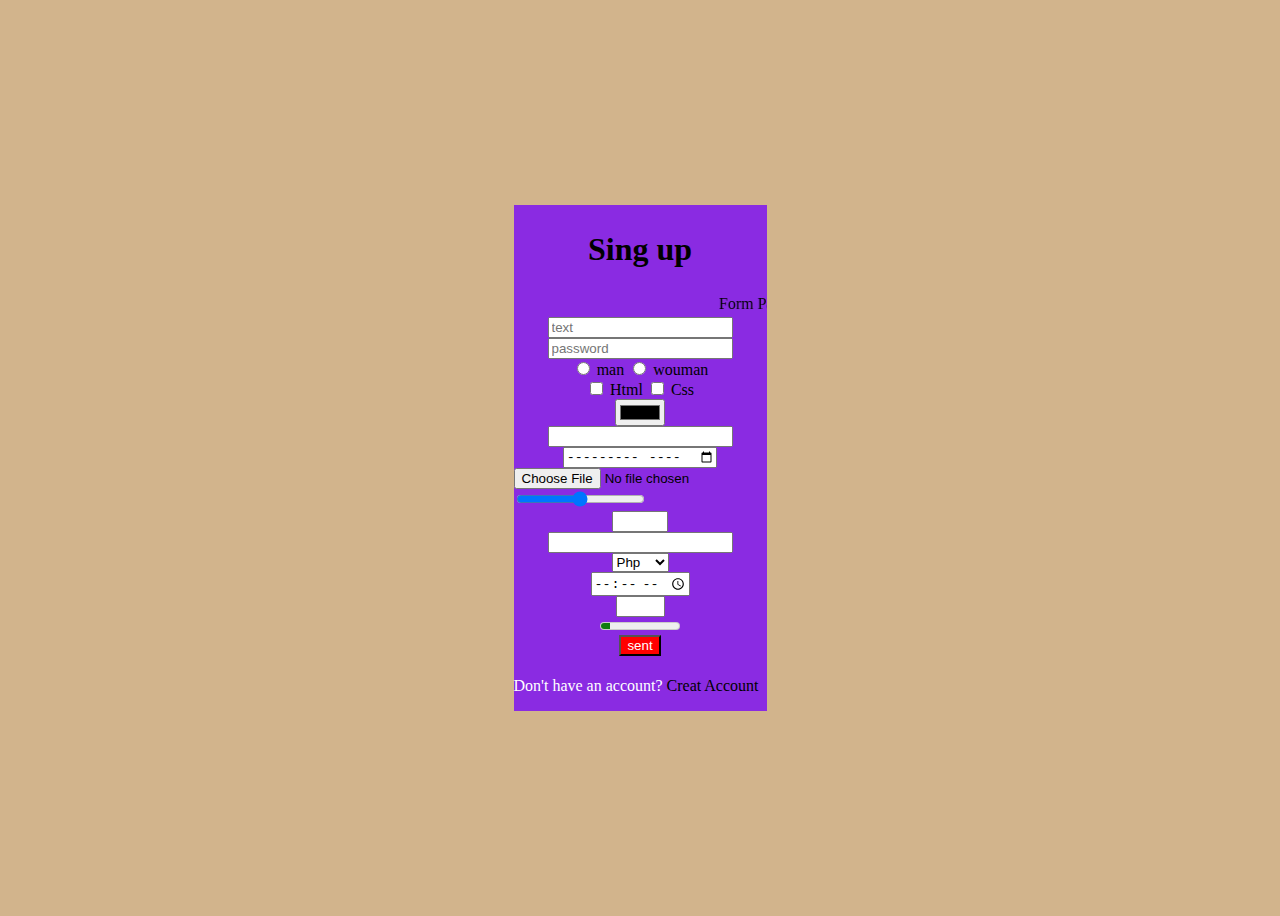
<file: index.html>
<!DOCTYPE html>
<html lang="en">
<head>
    <meta charset="UTF-8">
    <meta http-equiv="X-UA-Compatible" content="IE=edge">
    <meta name="viewport" content="width=device-width, initial-scale=1.0">
    <link rel="stylesheet" href="./tasarim/style.css">
    <title>Form</title>
</head>
<body>
    <div class="container">
       
        <div class="content">
            <h1>Sing up</h1>
            <marquee behavior="" direction="">Form Page</marquee>
            <div class="form">
                <form action="#">
                    <div class="form-text">
                        <input type="text" placeholder="text" required>
                    </div>
                    <div class="form-text">
                        <input type="password" placeholder="password" required>
                    </div>
                    <div class="form-text">
                        <input type="radio" name="gender" value="man" id="man">
                        <label for="man">man</label>
                        <input type="radio" name="gender" value="wouman" id="wouman">
                        <label for="wouman">wouman</label>
                    </div>
                    <div class="form-text">
                        <input type="checkbox" id="html">
                        <label for="html">Html</label>
                        <input type="checkbox" id="css">
                        <label for="css">Css</label>
                    </div>
                    <div class="form-text">
                        <input type="color">
                    </div>
                    <div class="form-text">
                        <input type="search">
                    </div>
                    <div class="form-text">
                        <input type="month" name="" id="">
                    </div>
                    <div class="form-text">
                        <input type="file">
                    </div>
                    <div class="forn-text">
                        <input type="range">
                    </div>
                    <div class="form-text">
                        <input type="number" max="20" min="1">
                    </div>
                    <div class="form-text">
                        <input type="tel" pattern="[0-9]{3}-[0-9]{2}-[0-9]{3}-[0-9]{2}-[0-9]{2}">
                    </div>
                    <div class="form-text">
                        <select name="" id="">
                            <option value="">Php</option>
                            <option value="">Java</option>
                            <option value="">React</option>
                        </select>
                    </div>
                    <div class="form-text">
                        <input type="time">
                    </div>
                    <div class="form-text">
                        <input type="text" size="3" maxlength="3">
                    </div>
                    <div class="form-text">
                        <meter max="10" min="1" value="2"></meter>
                    </div>
                    <div class="form-text">
                        <button>sent</button>
                    </div>
                    
                </form>
                <p>Don't have an account? <a href="#">Creat Account</a></p>
            </div>
        </div>   
    </div> 
</body>
</html>
</file>
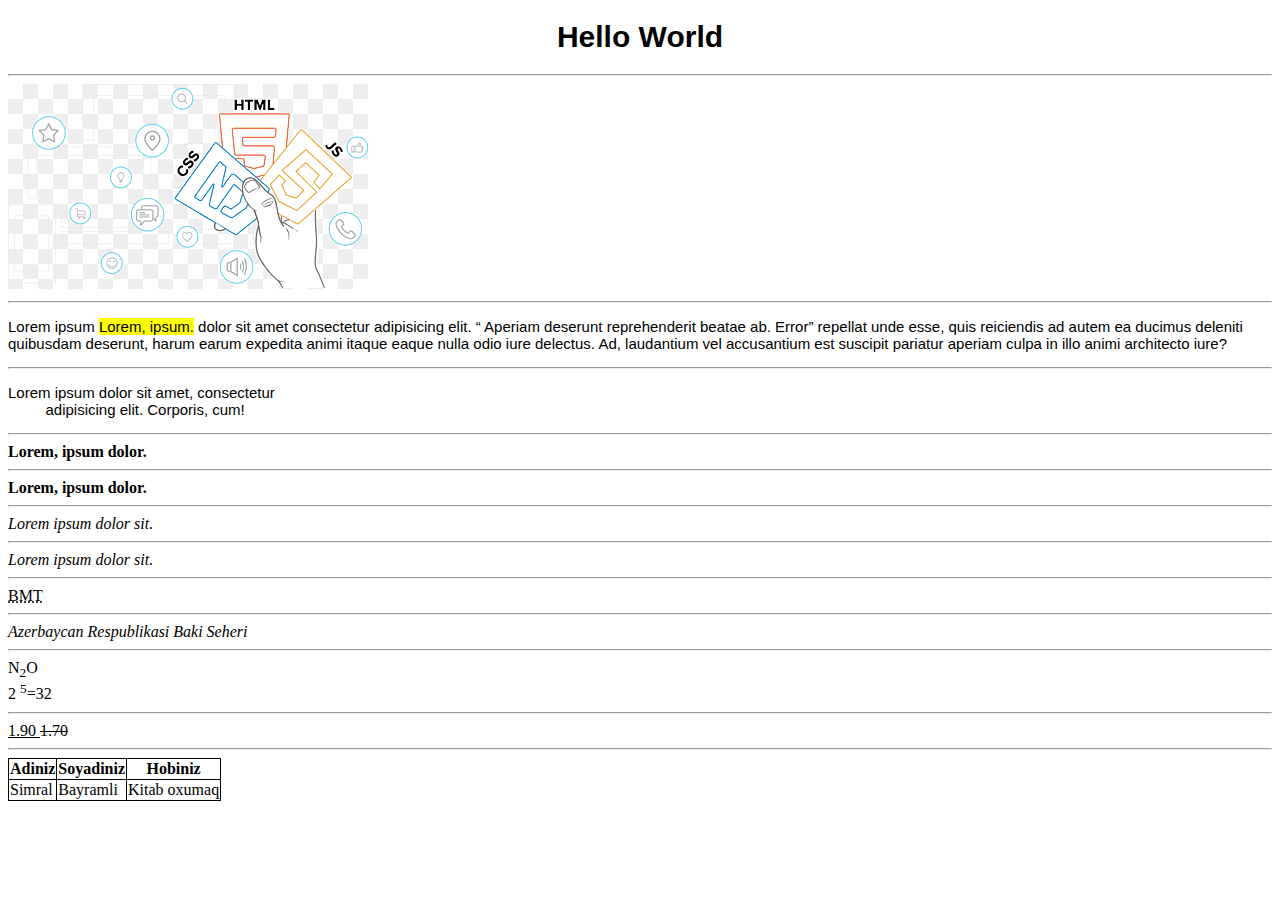
<file: tasarim/index1.html>
<!DOCTYPE html>
<html lang="en">

<head>
    <meta charset="UTF-8">
    <meta http-equiv="X-UA-Compatible" content="IE=edge">
    <meta name="viewport" content="width=device-width, initial-scale=1.0">
    <link rel="stylesheet" href="./style3.css">
    <title>Document</title>
</head>

<body>
    <h1>Hello World</h1>
    <hr>
    <img src="./images/h-1.png" alt="html">
    <hr>
    <p>  Lorem ipsum <mark>Lorem, ipsum.</mark> dolor sit amet consectetur adipisicing elit.
        <q> Aperiam deserunt reprehenderit beatae ab. Error</q>
        repellat unde esse, quis reiciendis ad autem ea
        ducimus deleniti quibusdam deserunt, harum earum
        expedita animi itaque eaque nulla odio iure delectus.
        Ad, laudantium vel accusantium est suscipit pariatur
        aperiam culpa in illo animi architecto iure?
    </p>
    <hr>
    <pre>Lorem ipsum dolor sit amet, consectetur
         adipisicing elit. Corporis, cum!</pre>
         <hr>
         <b>Lorem, ipsum dolor.</b>
         <hr>
         <strong>Lorem, ipsum dolor.</strong>
         <hr>
         <i>Lorem ipsum dolor sit.</i>
         <hr>
         <em>Lorem ipsum dolor sit.</em>
         <hr>
         <abbr title="Birlesmis Milletler Teskilati">BMT</abbr>
         <hr>
         <address>Azerbaycan Respublikasi Baki Seheri</address>
         <hr>
         N<sub>2</sub>O <br>
         2 <sup>5</sup>=32
         <hr>
          <ins>1.90 </ins> <del> 1.70 </del>
          <hr>
          <table>
            <tr>
            <th>Adiniz</th>
            <th>Soyadiniz</th>
            <th>Hobiniz</th>
        </tr>
        <tr>
            <td>Simral</td>
            <td>Bayramli</td>
            <td>Kitab oxumaq</td>
        </tr>
            
          </table>


</body>

</html>
</file>
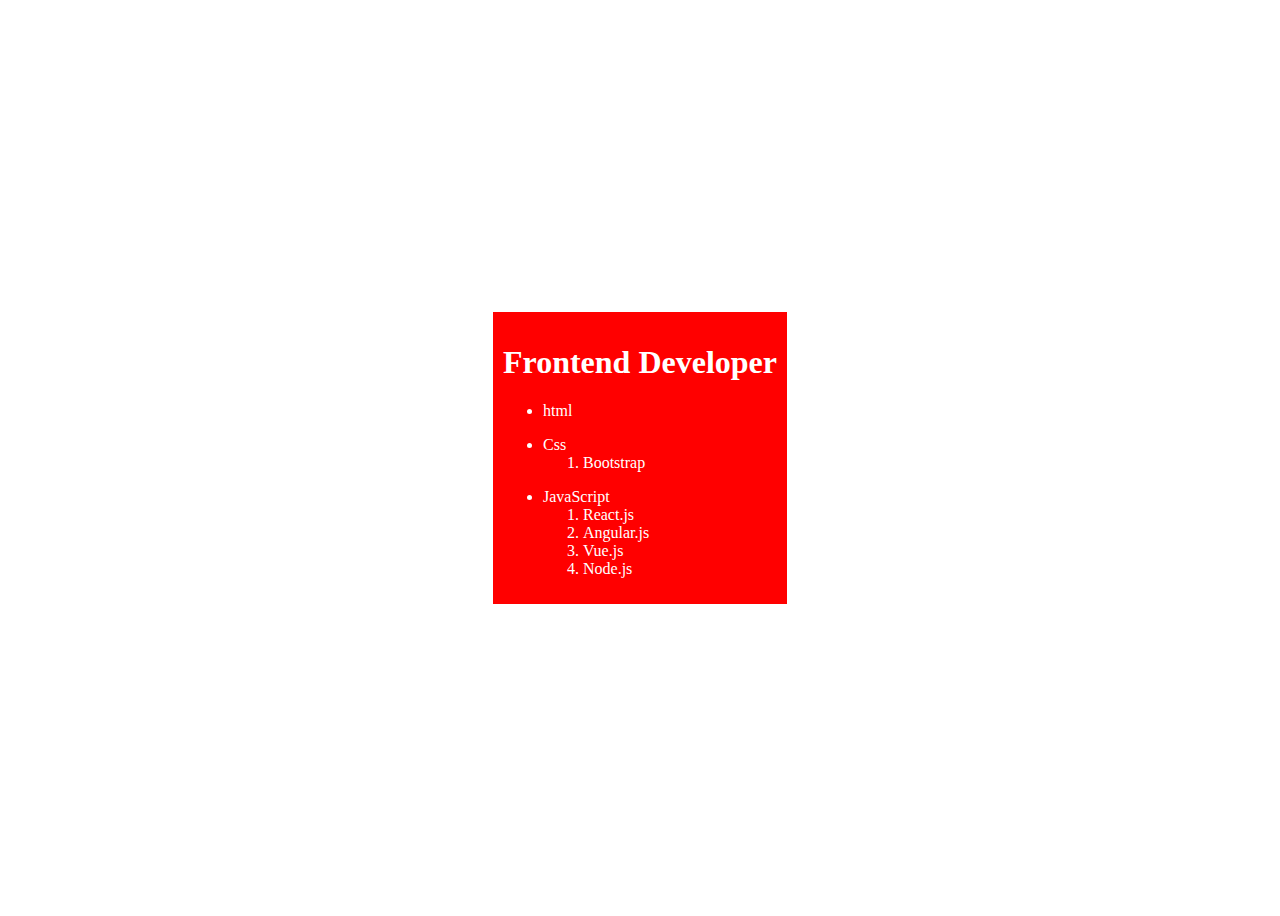
<file: tasarim/list.html>
<!DOCTYPE html>
<html lang="en">
<head>
    <meta charset="UTF-8">
    <meta http-equiv="X-UA-Compatible" content="IE=edge">
    <meta name="viewport" content="width=device-width, initial-scale=1.0">
    <link rel="stylesheet" href="../tasarim/style2.css">
    <title>List</title>
</head>
<body>
    <div class="container">
    <div class="list">
        <h1>Frontend Developer</h1>
    <ul>
        <li>html</li>
        
    </ul>
    <ul>
        <li>Css</li>
        <ol>
            <li>Bootstrap</li>
        </ol>
    </ul>
    <ul>
        <li>JavaScript</li>
        <ol>
            <li>React.js</li>
            <li>Angular.js</li>
            <li>Vue.js</li>
            <li>Node.js</li>
        </ol>
    </ul>
</div>
</div>
</body>
</html>
</file>
<file: tasarim/style.css>
body{
    

    background-color: tan;
}


.container{
   
    width:100%;
    height:100vh ;
    display: flex;
    align-items: center;
    justify-content: center;
}
.content{
    background-color:blueviolet;

    
}
.content h1{
    
    padding: 5px;
    text-align: center;
    
}
.form-text{
    width:100% ;
    
    text-align: center;
}
.form-text button{
    background-color: red;
    color: white;
    margin-bottom: 5px;
}
.content a{
    text-decoration: none;
    color: black;
}
.content p{
    color: white;
}
</file>
<file: tasarim/style3.css>
table, th, td{
    border: 1px solid black;
    border-collapse: collapse;
}
h1{
    text-align: center;
    font-size: 30px;
    font-family: Verdana, Geneva, Tahoma, sans-serif;
    font-weight: bold;
}
p, pre{
    font-size: 15px;
    font-family: Verdana, Geneva, Tahoma, sans-serif;
    font-weight: 400;
}
</file>
<file: tasarim/style2.css>
.container{
    width: 100%;
    height: 100vh;
    display: flex;
    justify-content: center;
    align-items: center;
}
.list{
    background-color: red;
    color: white;
    padding: 10px;
}
</file>
